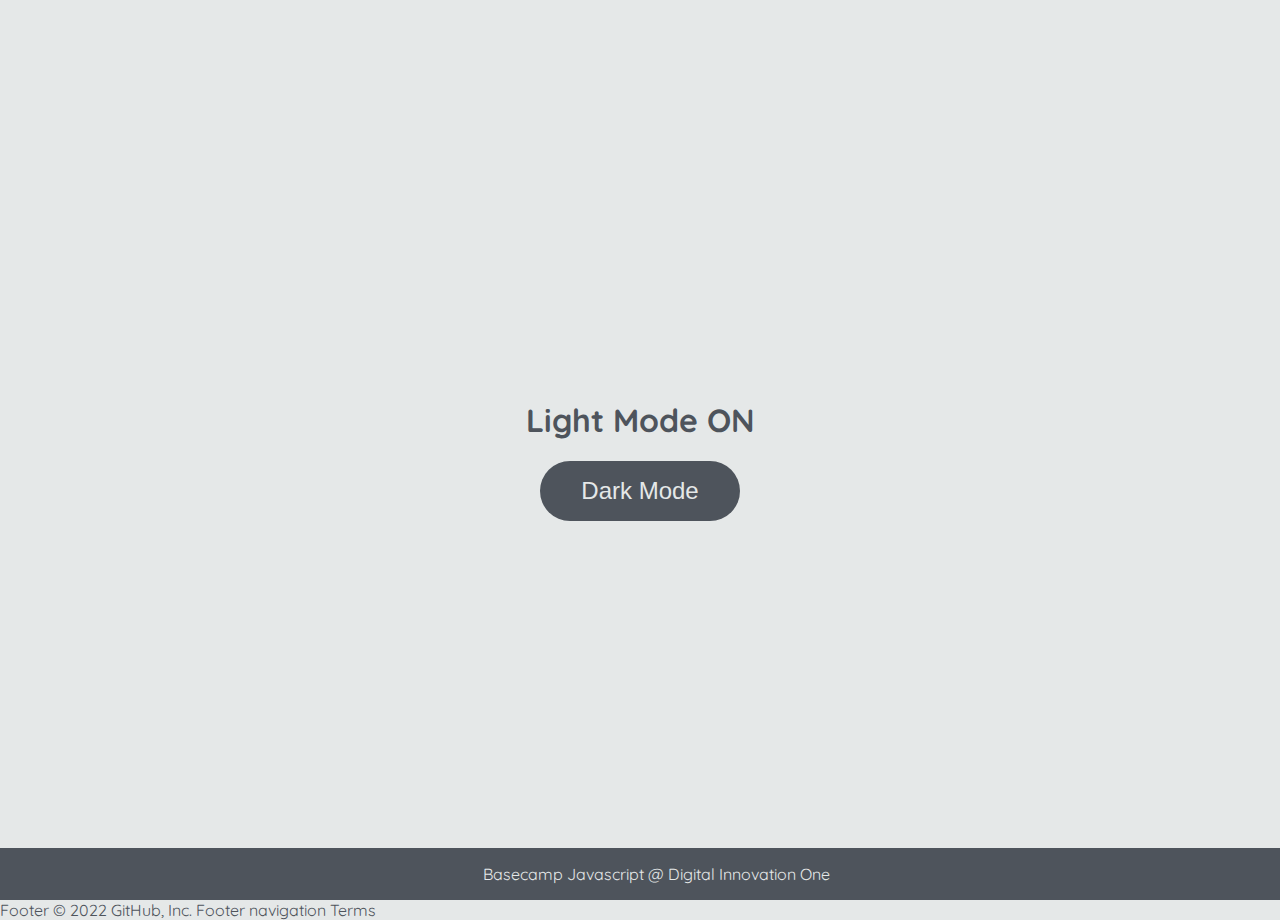
<file: Mod. 03/Manipulando o dom/index.html>
<!DOCTYPE html>
<html lang="en">
	<head>
		<meta charset="UTF-8" />
		<meta http-equiv="X-UA-Compatible" content="IE=edge" />
		<meta name="viewport" content="width=device-width, initial-scale=1.0" />
		<link rel="stylesheet" href="assets/css/style.css" />
		<title>Dark mode and Light Mode</title>
	</head>
	<body>
		<main>
			<h1 id="page-title">Light Mode ON</h1>
			<button aria-label="selecionar-modo" id="mode-selector">Dark Mode</button>
		</main>

		<footer>Basecamp Javascript @ Digital Innovation One</footer>
		<script src="assets/js/script.js"></script>
	</body>
</html>
Footer
© 2022 GitHub, Inc.
Footer navigation
Terms
</file>
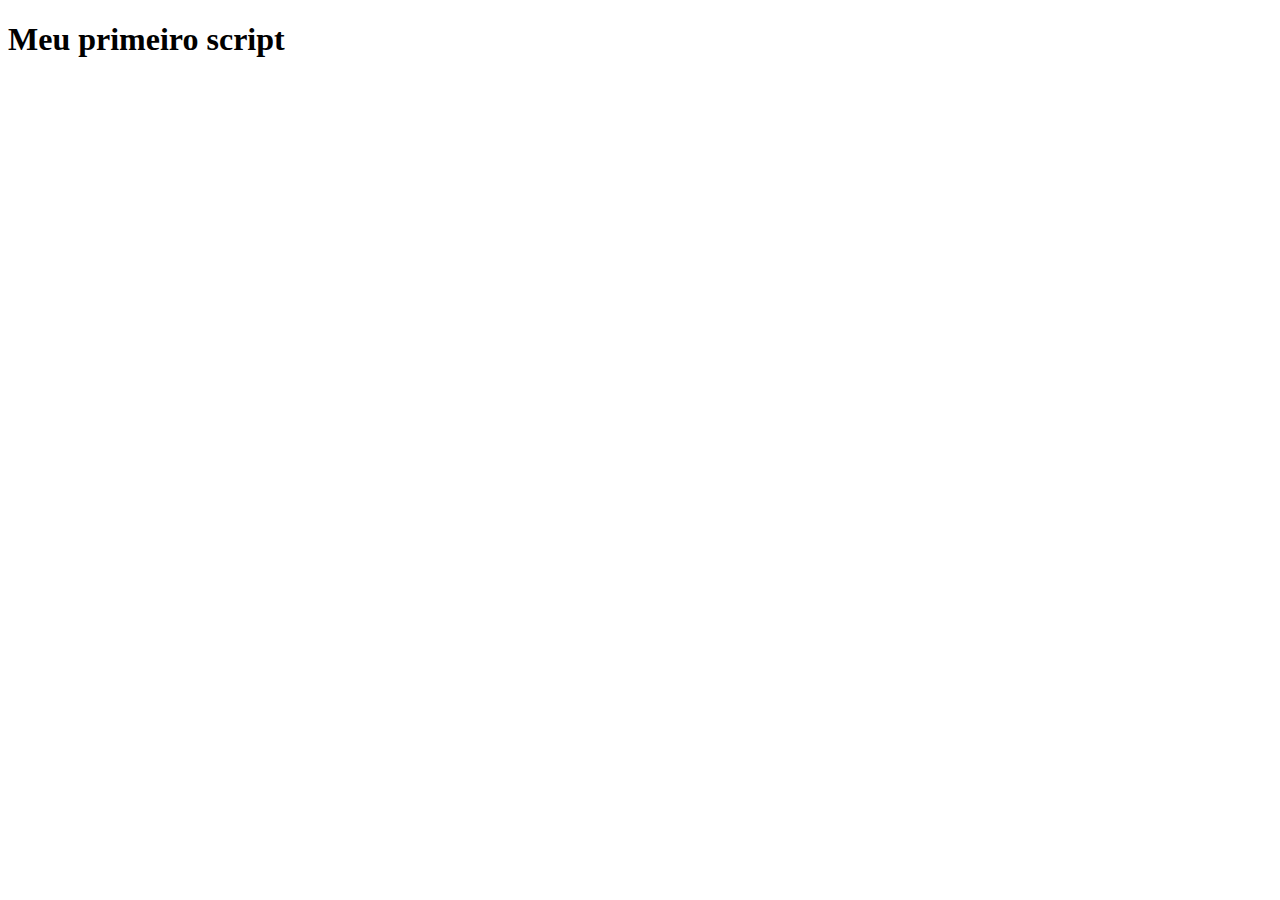
<file: Mod. 03/JAVASCRIPT/Aula 1 - o que danado é javascript/index.html>
<!DOCTYPE html>
<html lang="en">
<head>
    <meta charset="UTF-8">
    <meta http-equiv="X-UA-Compatible" content="IE=edge">
    <meta name="viewport" content="width=device-width, initial-scale=1.0">
    <title>Meu primeiro script</title>
</head>
<body>
    <h1>Meu primeiro script</h1>
    <script src="script.js"></script>
    
</body>
</html>
</file>
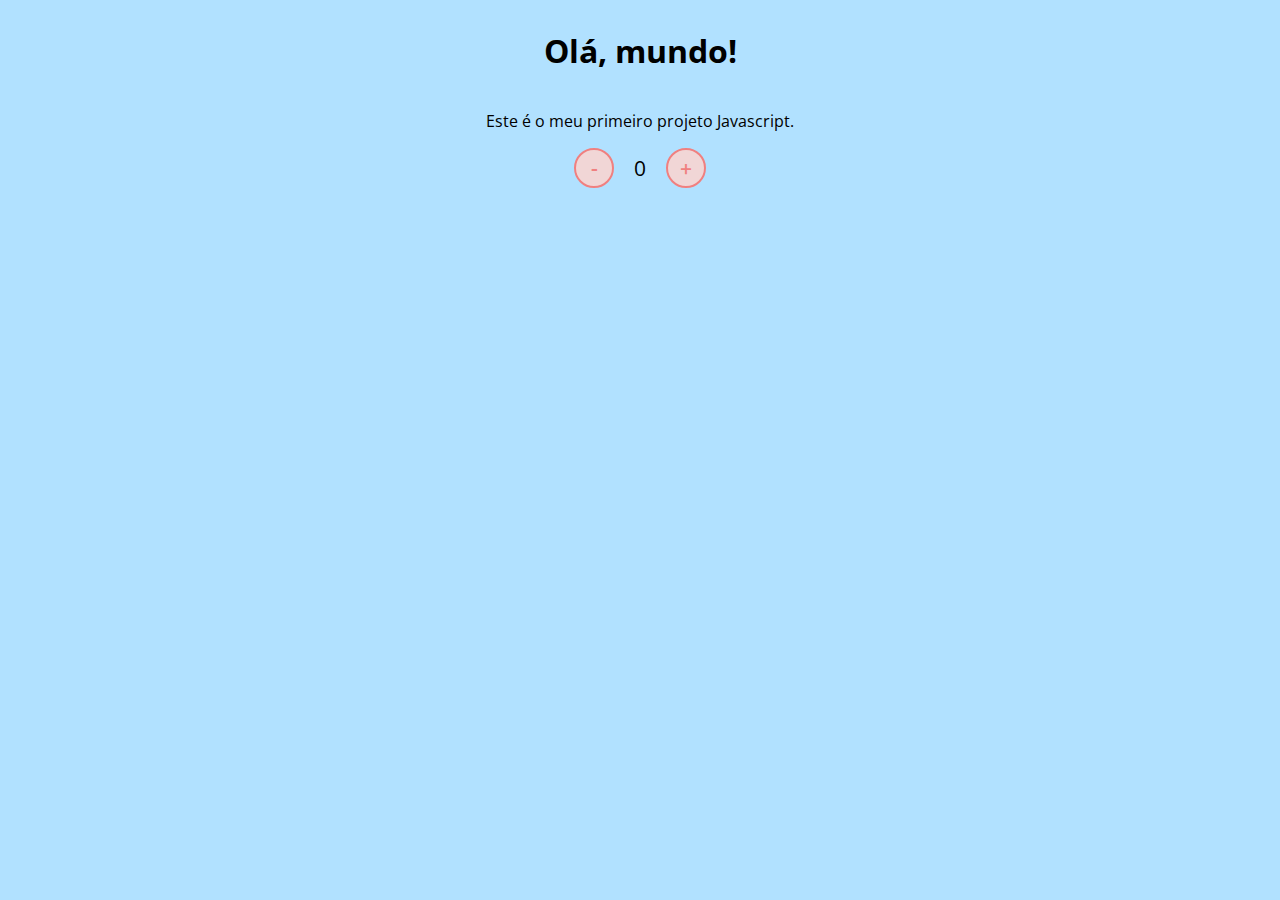
<file: Mod. 03/DIO/desafio-contador/desafio-contador1/index.html>
<!DOCTYPE html>
<html lang="en">
<head>
    <meta charset="UTF-8">
    <meta name="viewport" content="width=device-width, initial-scale=1.0">
    <link rel="stylesheet" href="assets/css/style.css"/>
    <title>Contador</title>
</head>
<body>
    <h1>Olá, mundo!</h1>
    <p>Este é o meu primeiro projeto Javascript.</p>
    <div id="counter">
        <button name="subtrair" onclick="decrement()">-</button>
        <span id="currentNumber">0</span>
        <button name="adicionar" onclick="increment()">+</button>
    </div>
    <script src="assets/js/script.js"></script>
</body>
</html>
</file>
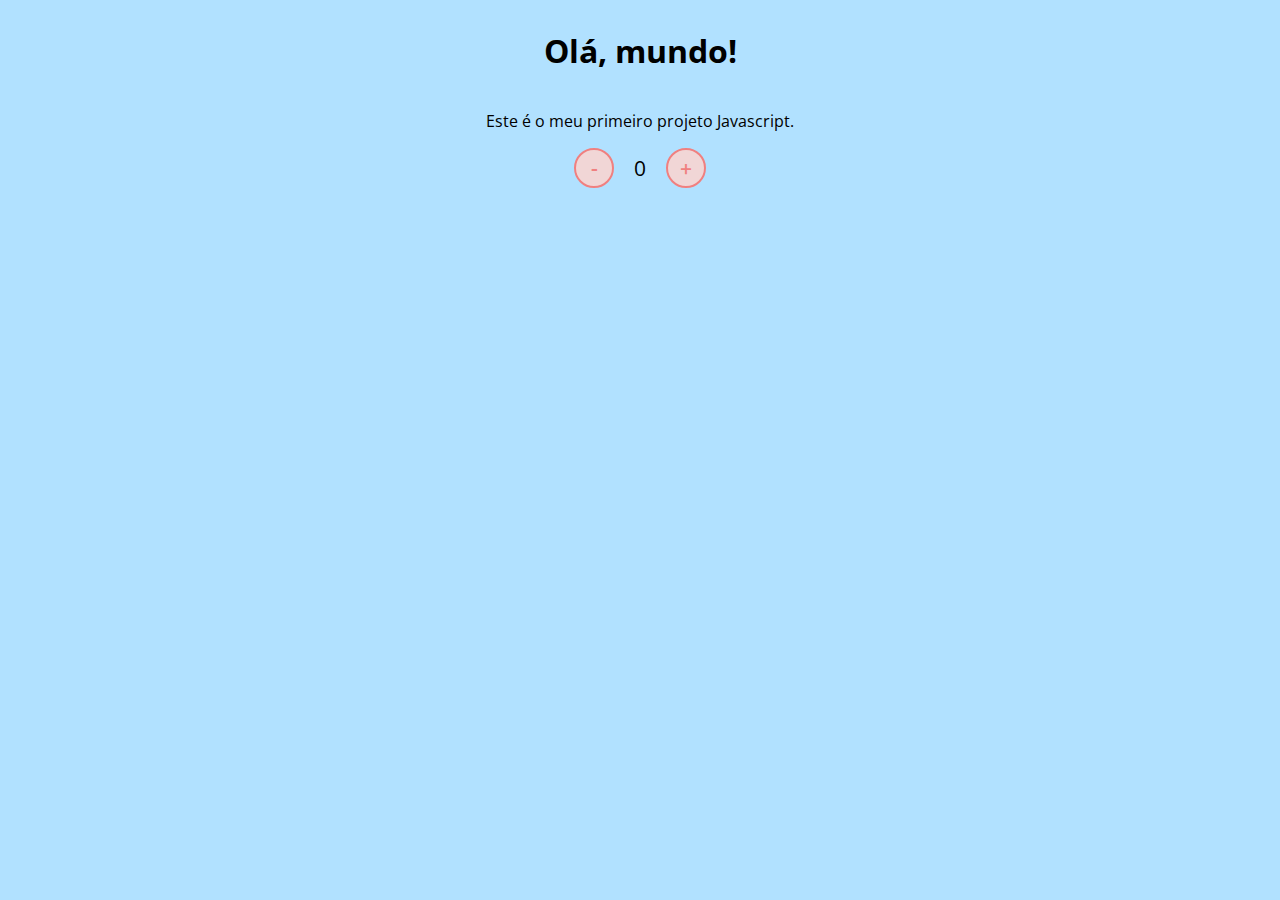
<file: Mod. 03/DIO/desafio-contador/desafio-contador2/index.html>
<!DOCTYPE html>
<html lang="en">
<head>
    <meta charset="UTF-8">
    <meta name="viewport" content="width=device-width, initial-scale=1.0">
    <link rel="stylesheet" href="assets/css/style.css"/>
    <title>Contador</title>
</head>
<body>
    <h1>Olá, mundo!</h1>
    <p>Este é o meu primeiro projeto Javascript.</p>
    <div id="counter">
        <button id="subtrair" onclick="decrement()">-</button>
        <span id="currentNumber">0</span>
        <button id="adicionar" onclick="increment()">+</button>
    </div>
    <script>
        const soma = document.getElementById("adicionar");
        element.addEventListener("click", function(){
            document.getElementById("adicionar").innerHTML = "currentNumber"+1
        }
    </script>
</body>
</html>
</file>
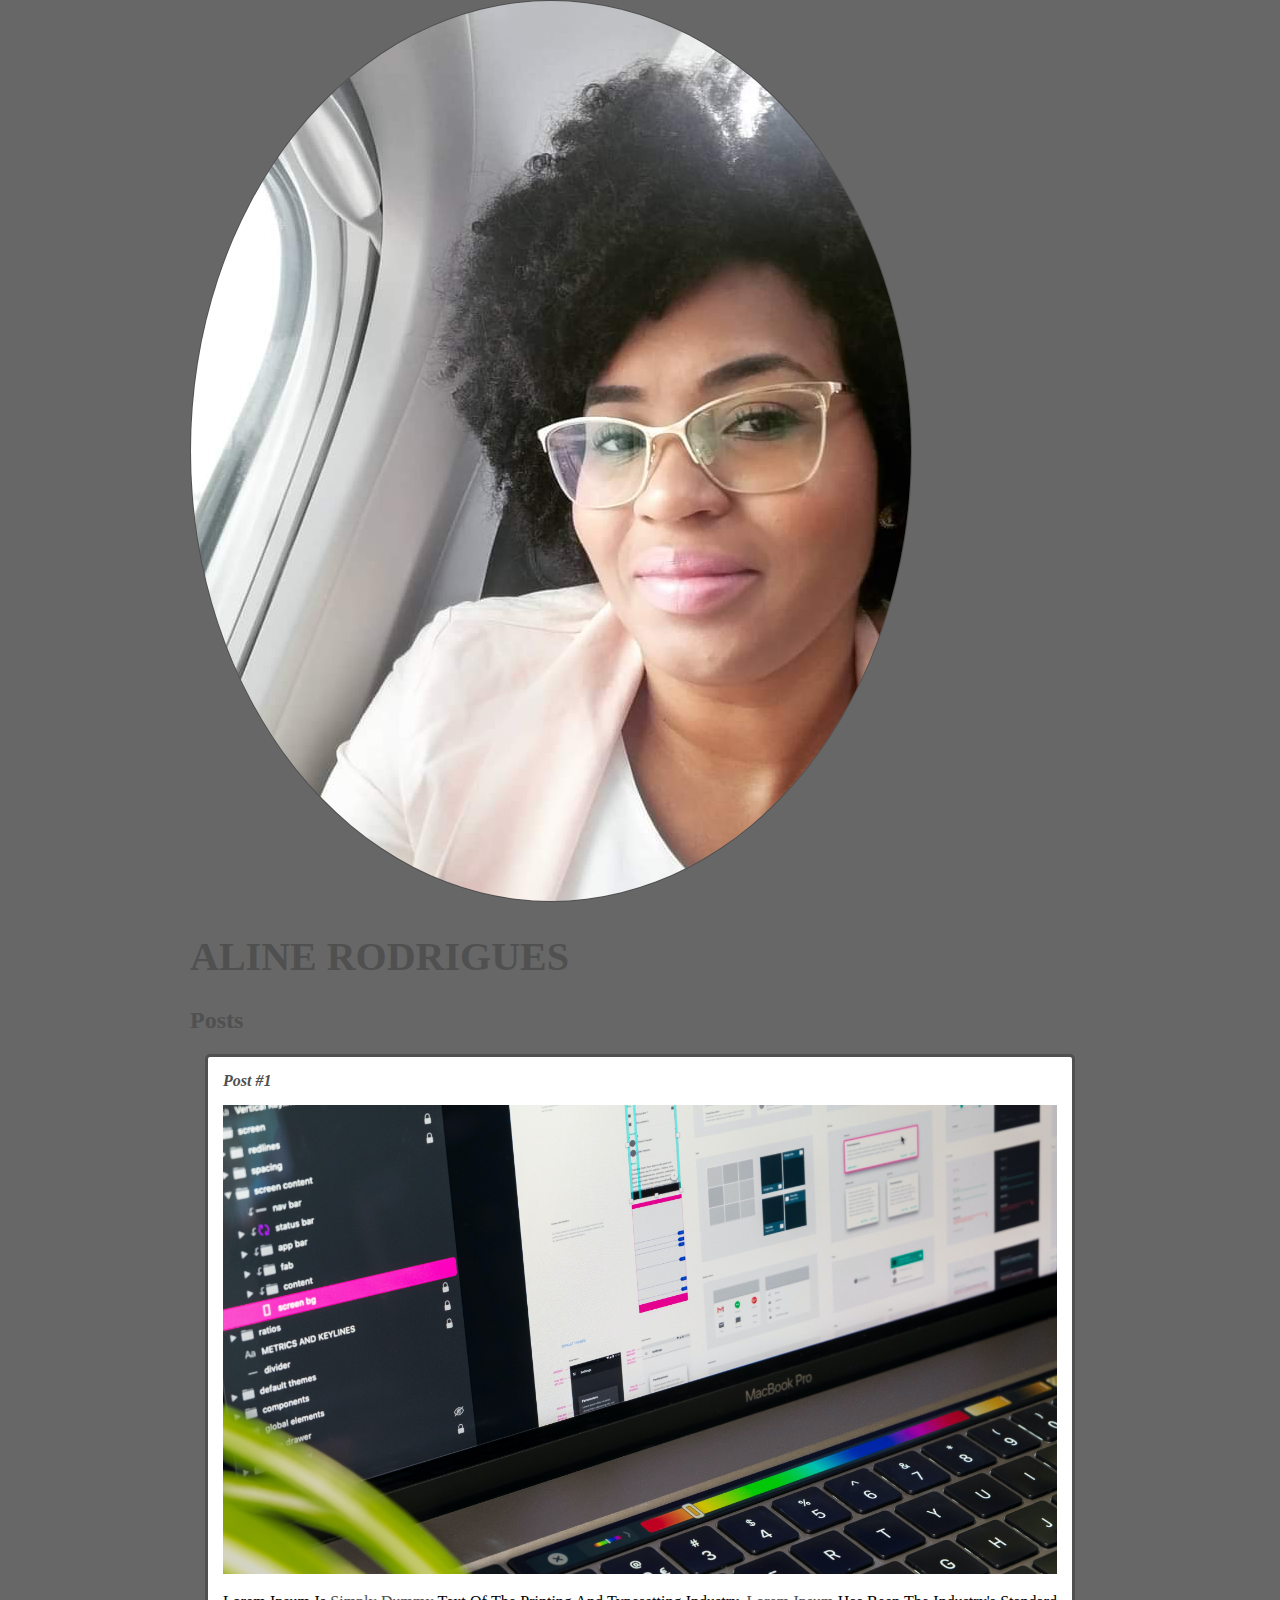
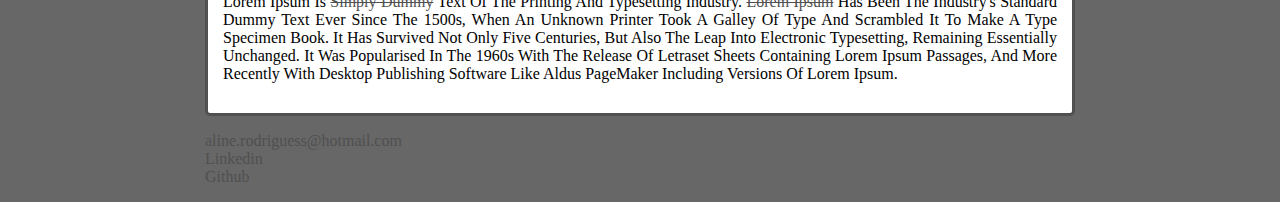
<file: Mod. 02/html5 e css3/página web-1.html>
<!DOCTYPE html>
<html>
    <head>
        <meta charset = "utf-8">
        <title> Aline Rodrigues</title>
        <link rel="stylesheet" href = "style.css">
    </head>
    <body>
        <header>
            <img src="Aline.jpg" alt = "foto de perfil de Aline" class = "photo">
            <h1 id="title">Aline Rodrigues</h1>
        </header>
        <section>
            <header>
                <h2 class="subtitle">Posts</h2>
            </header>
            <article class="post">
                <header>
                    <h3 class="post_title"> Post #1</h3>
                    <img src="UXDESIGNER.jpg" alt = "área de trabalho de um profissional de ux design" class="post_image">
                </header>
                <p class="post_content">
                    Lorem Ipsum is <a = href="https://www.linkedin.com/in/alinerodriguess/" target="_blank">simply dummy</a> text of the printing and typesetting industry. <a href="mailto:aline.rodriguess@hotmail.com">Lorem Ipsum</a> has been the industry's standard dummy text ever since the 1500s, when an unknown printer took a galley of type and scrambled it to make a type specimen book. It has survived not only five centuries, but also the leap into electronic typesetting, remaining essentially unchanged. It was popularised in the 1960s with the release of Letraset sheets containing Lorem Ipsum passages, and more recently with desktop publishing software like Aldus PageMaker including versions of Lorem Ipsum.


                </p>
            </article>
        </section>
        <footer>
            <ul class="contacts_list">
                <li>
                    <a href="mailto:aline.rodriguess@hotmail.com">aline.rodriguess@hotmail.com</a>
                </li>
                <li>
                    <a href = "https://www.linkedin.com/in/alinerodriguess/" target = "_blank">Linkedin</a>
                </li>
                <li>
                    <a href="https://github.com/aline0310" target = "_blank">Github</a>
                </li>
            </ul>
        </footer>
    </body>
    
</html>
</file>
<file: Mod. 03/Manipulando o dom/assets/css/style.css>
@import url('https://fonts.googleapis.com/css2?family=Quicksand:wght@300;400;600&display=swap');

body {
	background-color: #e5e8e8;
	color: #4e545c;
	margin: 0;
	font-family: 'Quicksand';
}

body.dark-mode {
	background-color: #000401;
	color: #e5e8e8;
}

main {
	height: 100vh;
	width: 100%;
	display: flex;
	flex-direction: column;
	align-items: center;
	justify-content: center;
}

footer {
	width: 100%;
	background-color: #4e545c;
	padding: 16px;
	color: #e5e8e8;
	position: fixed;
	bottom: 0;
	text-align: center;
	font-weight: 400;
}

footer.dark-mode {
	background-color: #8d9797;
	color: #000401;
}

button {
	border-radius: 40px;
	font-size: 1.5rem;
	height: 60px;
	width: 200px;
	border: none;
	background-color: #4e545c;
	color: #e5e8e8;
	transition: all 0.5s linear;
}

button:hover {
	background-color: #000401;
}

button.dark-mode {
	background-color: #e5e8e8;
	color: #4e545c;
}

button.dark-mode:hover {
	background-color: #4e545c;
	color: #e5e8e8;
}
</file>
<file: Mod. 03/DIO/desafio-contador/desafio-contador1/assets/css/style.css>
@import url('https://fonts.googleapis.com/css2?family=Open+Sans:wght@300;600&display=swap');

* {
    font-family: 'Open Sans', sans-serif;
}

body {
    display: flex;
    align-items: center;
    justify-content: center;
    flex-direction: column;
    background-color: rgb(177, 225, 255);
}

button {
    height: 40px;
    width: 40px;
    border-radius: 50%;
    border: 2px solid lightcoral;
    background-color: rgb(241, 214, 214);
    color: lightcoral;
    font-size: 16pt;
    font-weight: 600;
    text-align: center;
}

#counter {
    display: flex;
}

#currentNumber {
    display: flex;
    align-items: center;
    margin: 0 20px;
    font-size: 16pt;
}
</file>
<file: Mod. 03/DIO/desafio-contador/desafio-contador2/assets/css/style.css>
@import url('https://fonts.googleapis.com/css2?family=Open+Sans:wght@300;600&display=swap');

* {
    font-family: 'Open Sans', sans-serif;
}

body {
    display: flex;
    align-items: center;
    justify-content: center;
    flex-direction: column;
    background-color: rgb(177, 225, 255);
}

button {
    height: 40px;
    width: 40px;
    border-radius: 50%;
    border: 2px solid lightcoral;
    background-color: rgb(241, 214, 214);
    color: lightcoral;
    font-size: 16pt;
    font-weight: 600;
    text-align: center;
}

#counter {
    display: flex;
}

#currentNumber {
    display: flex;
    align-items: center;
    margin: 0 20px;
    font-size: 16pt;
}
</file>
<file: Mod. 02/html5 e css3/style.css>
body{
    background: #676767;
    font-family: Verdana;
    max-width: 900px;
    margin: auto
}

.photo{
    border: 1px solid #505050;
    border-radius: 50%;
}

#title, .subtitle, .post_title{
    color: #505050;
}

#title{
    font-size: 40px;
    text-transform: uppercase;
}

a{
    text-decoration: line-through;
    color:#505050;
}



.post_title{
    font-size: 16px;
    font-style: italic;
    margin: 0;
    margin-bottom: 15px;
}

.post{
    background: #fff;
    padding: 15px;
    border: 3px solid #505050;
    margin: 15px;
    border-radius: 5px;
}

.post_content {
    margin: 0;
    margin-bottom: 15px;
    text-transform: capitalize;
    text-align: justify;
}

.post_image {
    margin-bottom: 15px;
    width: 100%;
}

.contacts_list{
    list-style-type: none;
    padding-left: 15px;
}

.contacts_list li a {
    text-decoration: none;
}
</file>
